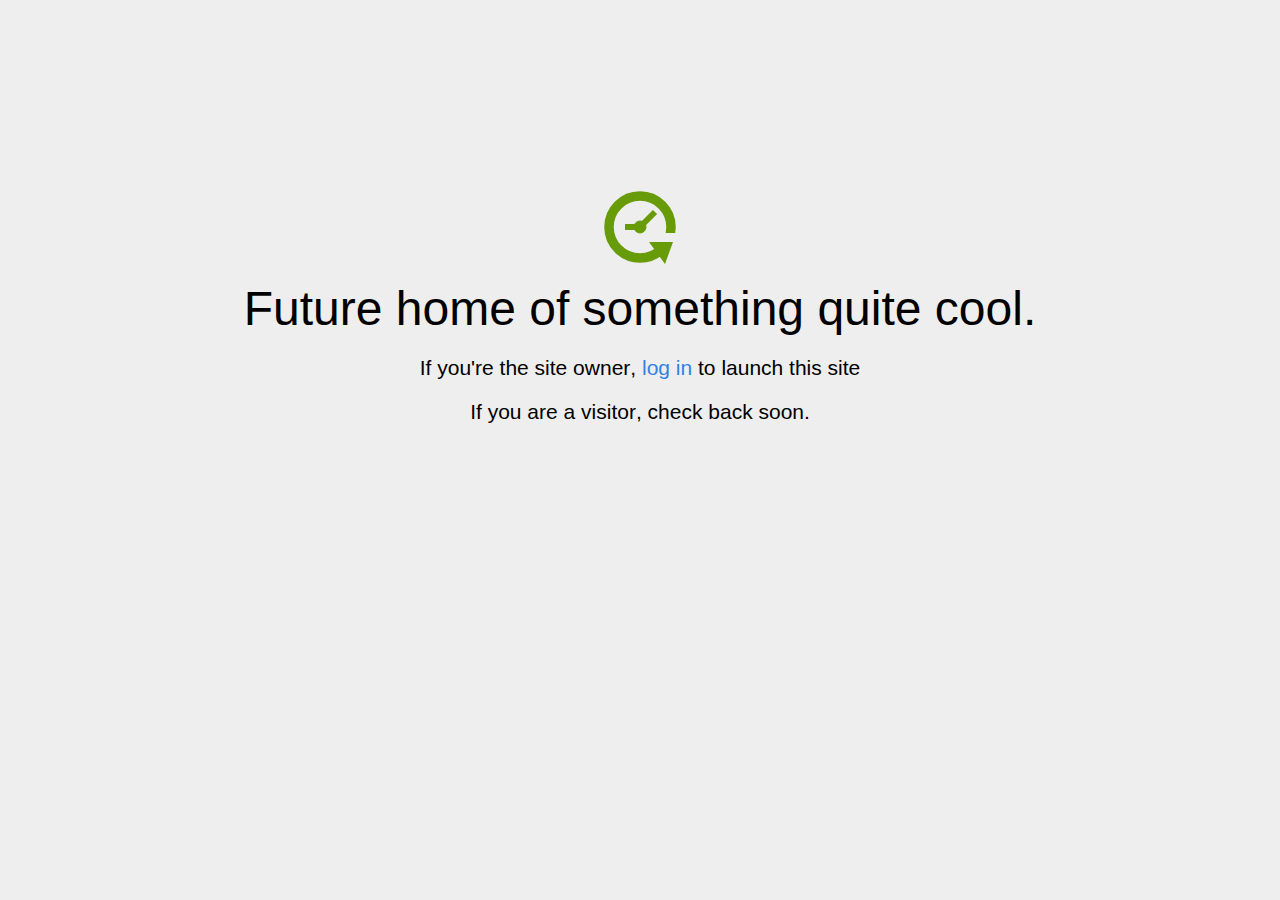
<file: backup/home.html>
<!DOCTYPE html>
<html>
<head>
<title>Coming Soon</title>
<meta http-equiv="content-type" content="text/html; charset=utf-8" >
<meta name="viewport" content="width=device-width, initial-scale=1.0">
<style type="text/css">
body {
  /*background: linear-gradient(90deg, white, gray);*/
  background-color: #eee;
}

body, h1, p {
  font-family: "Helvetica Neue", "Segoe UI", Segoe, Helvetica, Arial, "Lucida Grande", sans-serif;
  font-weight: normal;
  margin: 0;
  padding: 0;
  text-align: center;
}

.container {
  margin-left:  auto;
  margin-right:  auto;
  margin-top: 177px;
  max-width: 1170px;
  padding-right: 15px;
  padding-left: 15px;
}

.row:before, .row:after {
  display: table;
  content: " ";
}

h1 {
  font-size: 48px;
  font-weight: 300;
  margin: 0 0 20px 0;
}

.lead {
  font-size: 21px;
  font-weight: 200;
  margin-bottom: 20px;
}

p {
  margin: 0 0 10px;
}

a {
  color: #3282e6;
  text-decoration: none;
}
</style>
</head>

<body>
<div class="container text-center" id="error">

  <svg height="100" width="100">
    <circle cx="50" cy="50" r="31" stroke="#679b08" stroke-width="9.5" fill="none" />
    <circle cx="50" cy="50" r="6" stroke="#679b08" stroke-width="1" fill="#679b08" />
    <line x1="50" y1="50" x2="35" y2="50" style="stroke:#679b08;stroke-width:6" />
    <line x1="65" y1="35" x2="50" y2="50" style="stroke:#679b08;stroke-width:6" />
    <path d="M59 65 L83 65 L75 87 Z" fill="#679b08" />
    <rect width="20" height="9" x="70" y="56" style="fill:#eee;stroke-width:0;" />
  </svg>
  <div class="row">
    <div class="col-md-12">
      <div class="main-icon text-success"><span class="uxicon uxicon-clock-refresh"></span></div>
      <h1>Future home of something quite cool.</h1>
      <p class="lead">If you're the <strong>site owner</strong>, <a href="/cpanel">log in</a> to launch this site</p>
      <p class="lead">If you are a <strong>visitor</strong>, check back soon.</p>
    </div>
  </div>

</div>

</body>
</html>
</file>
